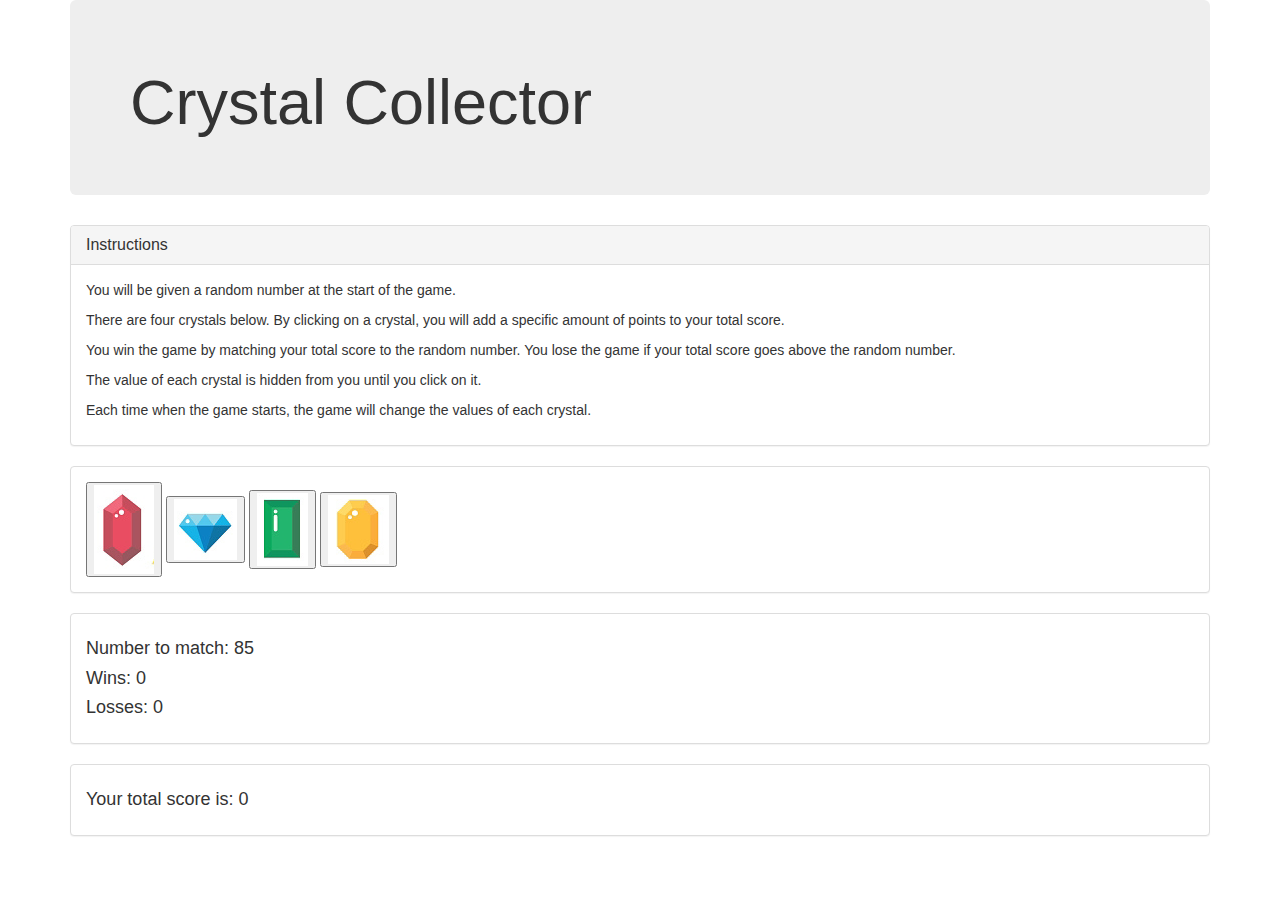
<file: week-4-game/index.html>
<!DOCTYPE html>
<html>
   <head>
      <meta http-equiv="Content-Type" content="text/html; charset=UTF-8">
      <title>Crystal Collector!</title>
      <!-- Latest compiled and minified CSS -->
      <link rel="stylesheet" href="https://maxcdn.bootstrapcdn.com/bootstrap/3.3.7/css/bootstrap.min.css" integrity="sha384-BVYiiSIFeK1dGmJRAkycuHAHRg32OmUcww7on3RYdg4Va+PmSTsz/K68vbdEjh4u" crossorigin="anonymous">
   </head>
   <body>
      <div class="container">
         <div class="jumbotron">
            <h1>Crystal Collector</h1>
         </div>
         <!-- instructions  -->
         <div class="panel panel-default">
            <div class="panel-heading">
               <h2 class="panel-title">Instructions</h2>
            </div>
            <div class="panel-body">
               <p>You will be given a random number at the start of the game.</p>
               <p>There are four crystals below. By clicking on a crystal, you will add a specific amount of points to your total score.</p>
               <p>You win the game by matching your total score to the random number. You lose the game if your total score goes above the random number.</p>
               <p>The value of each crystal is hidden from you until you click on it.</p>
               <p>Each time when the game starts, the game will change the values of each crystal.</p>
            </div>
         </div>
         <div class="panel panel-default" id="crystals">
            <div class="panel-body">
               <button><img src="./assets/images/image1.png" class="JewelStyle" id="crystalOne"></button>
               <button><img src="./assets/images/image2.png" class="JewelStyle" id="crystalTwo"></button>
               <button><img src="./assets/images/image3.png" class="JewelStyle" id="crystalThree"></button>
               <button><img src="./assets/images/image4.png" class="JewelStyle" id="crystalFour"></button>
            </div>
         </div>
         <div class="panel panel-default" id="panelStyle">
            <div class="panel-body">
               <h4>Number to match: <span id="number">53</span></h4>
               <h4>Wins: <span id="wins">0</span></h4>

               <h4>Losses: <span id="losses">0</span></h4>
            </div>
         </div>
         <div class="panel panel-default" id="panelStyle">
            <div class="panel-body">
               <h4>Your total score is: <span id="total">0</span></h4>
            </div>
         </div>
      </div>
      <!-- jQuery -->
      <script src="https://code.jquery.com/jquery-2.2.0.js"></script>
      <script src="./assets/javascript/game.js"></script>
   </body>
</html>
</file>
